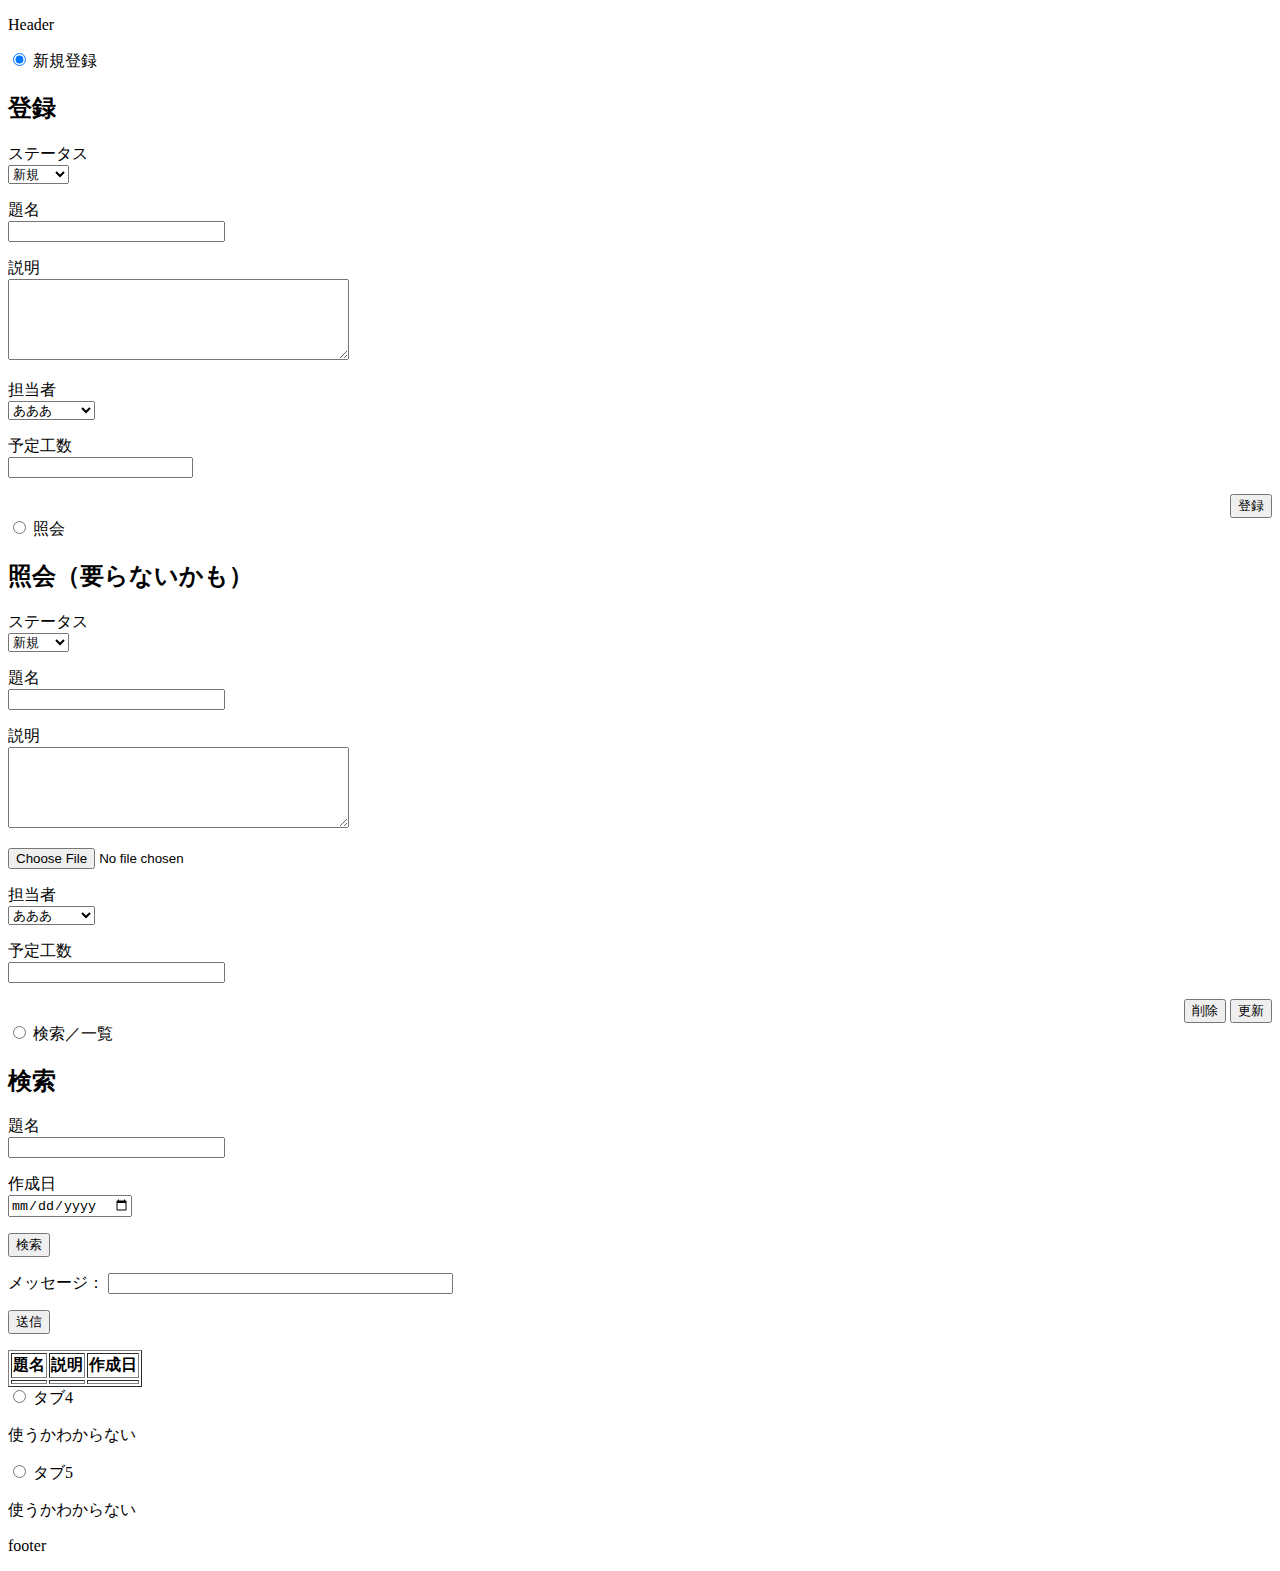
<file: src/main/resources/templates/index.html>
<!DOCTYPE html>
<html xmlns="http://www.w3.org/1999/xhtml" xmlns:th="http://www.thymeleaf.org">
  <head>
    <title>タブさんぷる</title>
    <link rel="stylesheet" media="all" th:href="@{/css/style.css}"/>
    <meta charset="utf-8" />
  </head>
<body>

  <!----- ヘッダー ----->
    <header>
     <p>Header</p>
    </header>
  <!----- ヘッダー END ----->

  <div class="area">
  <!-- タブ一つ目 -->
    <input type="radio" name="tab_name" id="tab1" checked>
    <label class="tab_class" for="tab1">新規登録</label>
    <div class="content_class">
      <p>
         <!-- 登録画面 -->
          <div class="container">
          <h2>登録</h2>
          <p>ステータス<br>
           <select name="status">
	       <option value="新規">新規</option>
	       <option value="作業中">作業中</option>
	       <option value="完了">完了</option>
           </select>
          </p>
          <p>題名<br>
           <input type="text" name="daimei" value="" size="24">
          </p>
          <p>説明<br>
           <textarea name="comment" cols="40" rows="5"></textarea>
          </p>
          <p>担当者<br>
           <select name="status">
	       <option value="あああ">あああ</option>
	       <option value="いいい">いいい</option>
	       <option value="ううう">ううう</option>
	       <option value="えええ">えええ</option>
	       <option value="おおおおお">おおおおお</option>
           </select>
          </p>
          <p>予定工数<br>
           <input type="number" name="kousuu" value="" size="24">
          </p>
          </div>
         <!-- 登録画面END -->

         <!-- 登録確認ダイアログ表示 -->
          <div align="right">
           <input class ="btn" type="submit" value="登録" onClick="alert('登録しますか？');">
          </div>
     </div>
    <!-- タブ一つ目END -->

    <!-- タブ二つ目 -->
    <input type="radio" name="tab_name" id="tab2" >
    <label class="tab_class" for="tab2">照会</label>
    <div class="content_class">
      <p>
        <!-- 照会画面 --><!-- 検索／一覧画面からの遷移先のためタブでなくてよい？ -->
         <div class="container">
         <h2>照会（要らないかも）</h2>
         <div class="status">
         <p>ステータス<br>
          <select name="status">
	      <option value="新規">新規</option>
	      <option value="作業中">作業中</option>
	      <option value="完了">完了</option>
          </select>
         </p>
         <p>題名<br>
          <input type="text" name="daimei" value="" size="24">
         </p>
         <p>説明<br>
          <textarea name="comment" cols="40" rows="5"></textarea>
         </p>
         <p>
          <input type="file" name="fl01">
         </p>
         <p>担当者<br>
         <select name="status">
	      <option value="あああ">あああ</option>
	      <option value="いいい">いいい</option>
	      <option value="ううう">ううう</option>
	      <option value="えええ">えええ</option>
	      <option value="おおおおお">おおおおお</option>
         </select>
         </p>
         <p>予定工数<br>
          <input type="text" name="kousuu" value="" size="24">
         </p>
         </div>
         </div>
        <!-- 照会画面END -->

        <!-- 削除、更新してよいか確認するダイアログ表示 -->
        <div align="right">
         <input class ="btn" type="submit" value="削除" onClick="alert('削除してよろしいですか？');">
         <input class ="btn" type="submit" value="更新" onClick="alert('更新してよろしいですか？');">
        </div>
    </div>
    <!-- タブ二つ目END -->

    <!-- タブ三つ目 -->
    <input type="radio" name="tab_name" id="tab3" >
    <label class="tab_class" for="tab3">検索／一覧</label>
    <div class="content_class">
      <p>
       <!-- 検索画面 -->
        <h2>検索</h2>
       <!-- 検索値１(題名) -->
        <p>題名<br>
         <input type="text" name="title" size="24">
        </p>

       <!-- 検索値２(日付) -->
        <p>作成日<br>
         <input type="date" name="regist_dt" value="" size="24">
        </p>

       <!-- 検索ボタン -->
        <input class ="btn" type="submit" name="search_button" value="検索" />
        <br>

       <!-- 検索結果 -->
        <span th:text="${result}"></span>

        <p th:text="'入力されたメッセージ：' + ${msg}"/>
         <form action="#" th:action="@{/search}" method="POST">
         <p>
          <label for="message">メッセージ：</label>
          <input id="message" name="msg" type="text" size="40" />
         </p>
         <p>
          <input class ="btn" type="submit" value="送信" />
         </p>
        </form>

       <!-- DB表示 -->
        <table border="1">
        <tr>
            <th>題名</th>
            <th>説明</th>
            <th>作成日</th>
        </tr>
        <tr th:each="emp : ${list}">
            <td th:text="${emp.title}"></td>
            <td th:text="${emp.text}"></td>
            <td th:text="${#dates.format(emp.registDt, 'yyyy/MM/dd')}"></td>
        </tr>
        </table>
    </div>
        <!-- 検索画面END -->
    <!-- タブ三つ目END -->

    <input type="radio" name="tab_name" id="tab4" >
    <label class="tab_class" for="tab4">タブ4</label>
    <div class="content_class">
      <p>使うかわからない</p>
    </div>
    <input type="radio" name="tab_name" id="tab5" >
    <label class="tab_class" for="tab5">タブ5</label>
    <div class="content_class">
      <p>使うかわからない</p>
    </div>
  </div>

    <!-- フッター -->
  <footer>
    <p>footer</p>
  </footer>
  <!-- フッター END -->

</body>
</html>
</file>
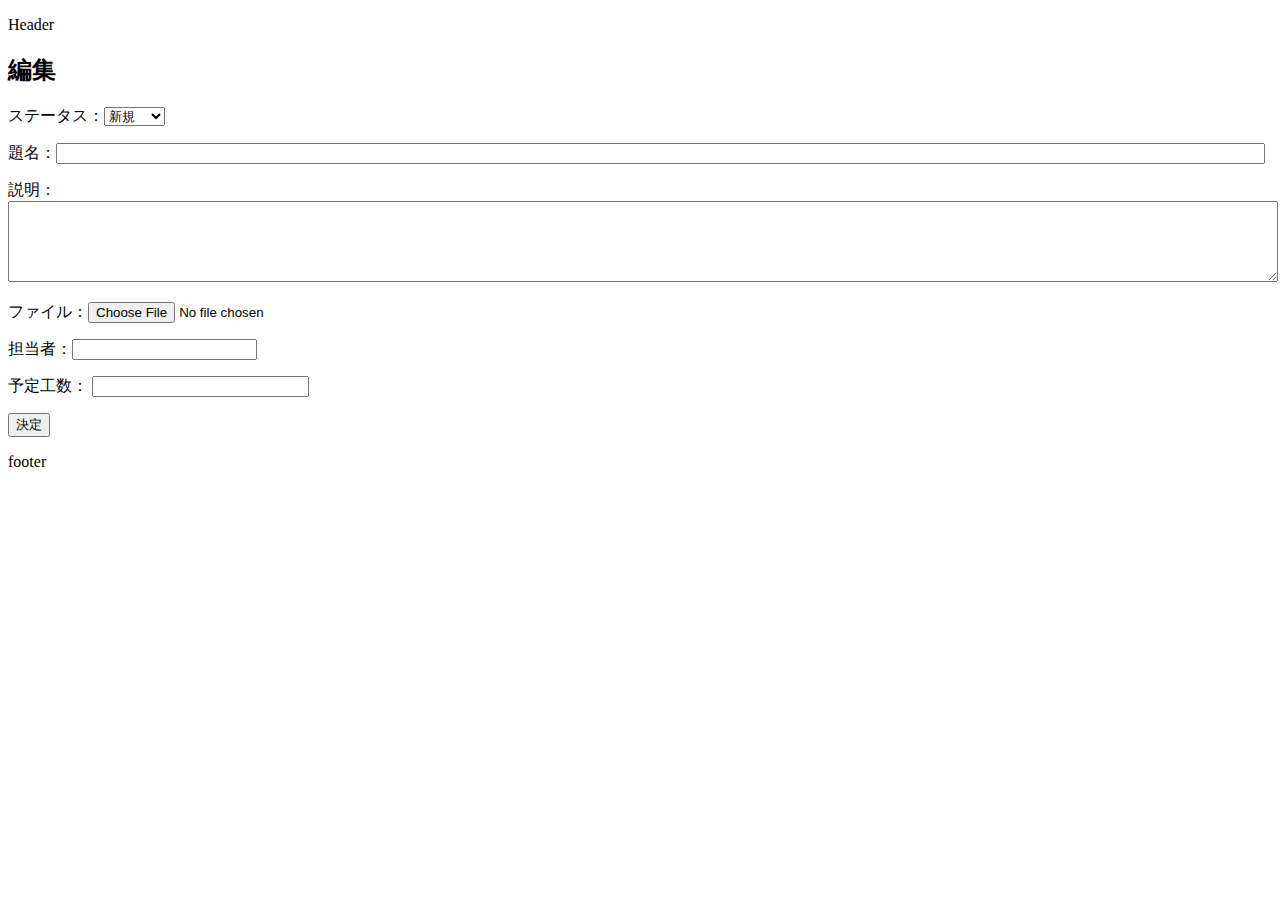
<file: src/main/resources/templates/hensyu.html>
<!DOCTYPE html>
<html xmlns="http://www.w3.org/1999/xhtml" xmlns:th="http://www.thymeleaf.org">
  <head>
    <title>編集</title>
    <link rel="stylesheet" media="all" th:href="@{/css/style.css}"/>
    <link rel="stylesheet" href="//maxcdn.bootstrapcdn.com/font-awesome/4.5.0/css/font-awesome.min.css">
    <meta charset="utf-8" />
    <!-- サブウィンドウスクリプト -->
    <script type="text/javascript">
     var parantExistanceFlag = true;

     function clickFire(){

     //ウィンドウオブジェクトが存在していない時警告してフラグをfalseに
     if ( !window.opener || !Object.keys(window.opener).length ) {
        window.alert('親画面が存在しません')
        parantExistanceFlag = false;
     }

     //親画面に値を挿入
     window.opener.document.getElementById("s_status").value = document.getElementById("h_status").value
     window.opener.document.getElementById("s_daimei").value = document.getElementById("h_daimei").value
     window.opener.document.getElementById("s_setsumei").value = document.getElementById("h_setsumei").value
     window.opener.document.getElementById("s_file").value = document.getElementById("h_file").value
     window.opener.document.getElementById("s_tantou").value = document.getElementById("h_tantou").value
     window.opener.document.getElementById("s_kousuu").value = document.getElementById("h_kousuu").value

     window.close();
    }
    </script>
    <!-- end -->
  </head>
  <body>
  <!----- ヘッダー ----->
    <header>
     <p>Header</p>
    </header>
  <!----- ヘッダー END ----->

  <!-- 担当者検索（サブウィンドウ） -->
     <h2>編集</h2>
<form action="#" th:action="@{/hensyu}" th:object="${ticket}">
     <!-- TODO -->
     <p>ステータス：<select id="h_status" name="status" th:field="*{status}">
                   <option value="新規">新規</option>
                   <option value="作業中">作業中</option>
                   <option value="完了">完了</option>
                    </select>
     <p>題名：<input style="width:95%" id="h_daimei" type="text" th:field="*{title}"/></p>
     <p>説明：<textarea  style="width:100%" id="h_setsumei" name="comment" th:field="*{text}" cols="40" rows="5"></textarea></p>
     <p>ファイル：<input id="h_file" type="file" name="fl01"></p>
     <p>担当者：<input id="h_tantou" type="text" th:field="*{tanto}" /></p>
     <p>予定工数： <input type="text" id="h_kousuu" name="kousuu" th:field="*{kosu}" value="" size="24"></p>
</form>

  <!-- サブウィンドウを閉じる -->
     <input class="btn" name="Button" type="button" value="決定" onClick='clickFire()'/>

  <!-- フッター -->
  <footer>
    <p>footer</p>
  </footer>
  <!-- フッター END -->

  </body>

</html>
</file>
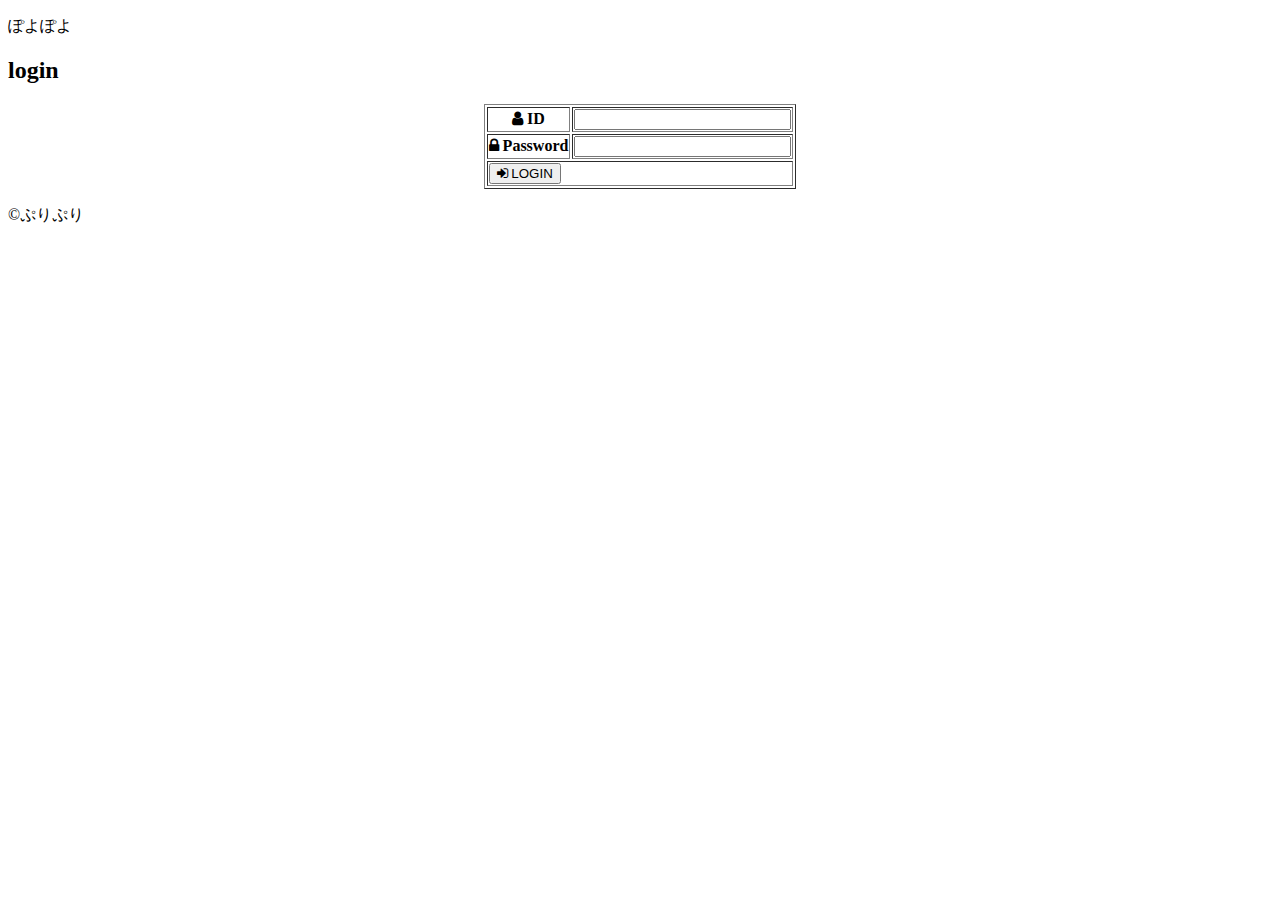
<file: src/main/resources/templates/login.html>
<!DOCTYPE html>
<html xmlns="http://www.w3.org/1999/xhtml" xmlns:th="http://www.thymeleaf.org">
  <head>
    <title>ログイン</title>
    <link rel="stylesheet" media="all" th:href="@{/css/style.css}"/>
    <link rel="stylesheet" href="//maxcdn.bootstrapcdn.com/font-awesome/4.5.0/css/font-awesome.min.css">
    <meta charset="utf-8" />
  </head>
  <body>
  <!----- ヘッダー ----->
    <header>
     <p>ぽよぽよ</p>
    </header>
  <!----- ヘッダー END ----->

  <!-- ログイン -->
     <h2>login</h2>
     <div align="center">
     <form action="#" th:action="@{/main}" th:object="${syain}" method="post">
         <table border="1">
            <tr>
               <th>
                 <i class="fa fa-user" aria-hidden="true"></i> ID
               </th>
               <td>
                  <input type="text" th:field="*{id}" size="24" />
               </td>
            </tr>
            <tr>
               <th>
                  <i class="fa fa-lock" aria-hidden="true"></i> Password
               </th>
               <td>
                 <input type="password" th:field="*{pass}" size="24">
               </td>
            </tr>
            <tr>
               <td colspan="2">
               <!-- <input type="button" onclick="location.href='./main'" value="ログイン" class="btn"> -->
                  <button onclick="http://localhost:8080/main"><i class="fa fa-sign-in" aria-hidden="true"></i> LOGIN</button>
               </td>
            </tr>
          </table>
     </form>
      </div>


  <!-- フッター -->
  <footer>
    <p>©ぷりぷり</p>
  </footer>
  <!-- フッター END -->

  </body>

</html>
</file>
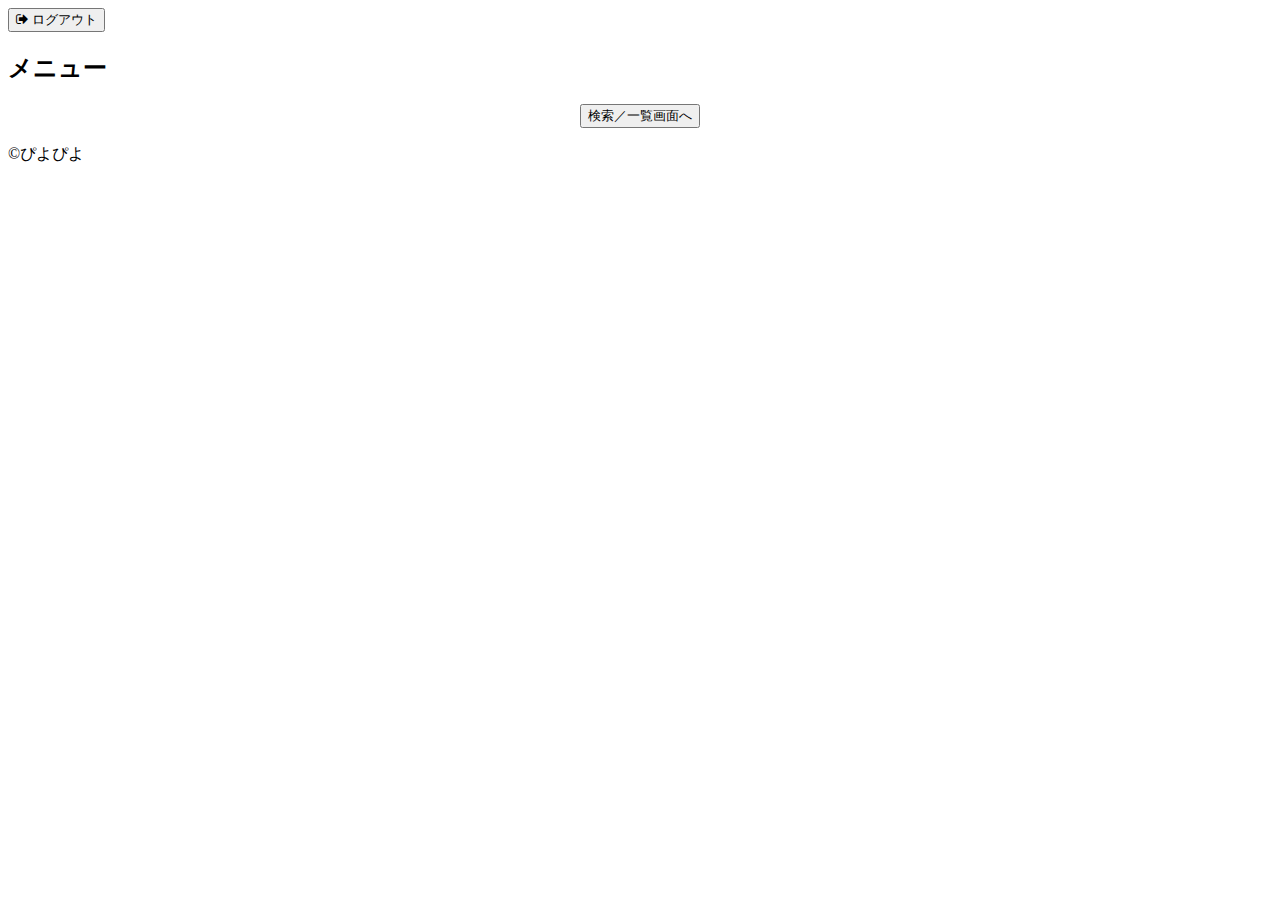
<file: src/main/resources/templates/main.html>
<!DOCTYPE html>
<html xmlns="http://www.w3.org/1999/xhtml" xmlns:th="http://www.thymeleaf.org">
  <head>
    <title>メニュー</title>
    <link rel="stylesheet" media="all" th:href="@{/css/style.css}"/>
    <link rel="stylesheet" href="//maxcdn.bootstrapcdn.com/font-awesome/4.5.0/css/font-awesome.min.css">
    <meta charset="utf-8" />
  </head>
  <body>
  <!----- ヘッダー ----->
    <header>
        <div class="header-right">
          <button onclick="location.href='./login'"><i class="fa fa-sign-out" aria-hidden="true"></i> ログアウト</button>
        </div>
    </header>
  <!----- ヘッダー END ----->

  <!-- 検索／一覧画面へ遷移 -->
   <h2>メニュー</h2>
   <div class="container">
     <div align="center">
       <input type="button" onclick="location.href='./search'" value="検索／一覧画面へ" class="btn">
     </div>
    </div>


  <!-- フッター -->
  <footer>
    <p>©ぴよぴよ</p>
  </footer>
  <!-- フッター END -->


  </body>
</html>
</file>
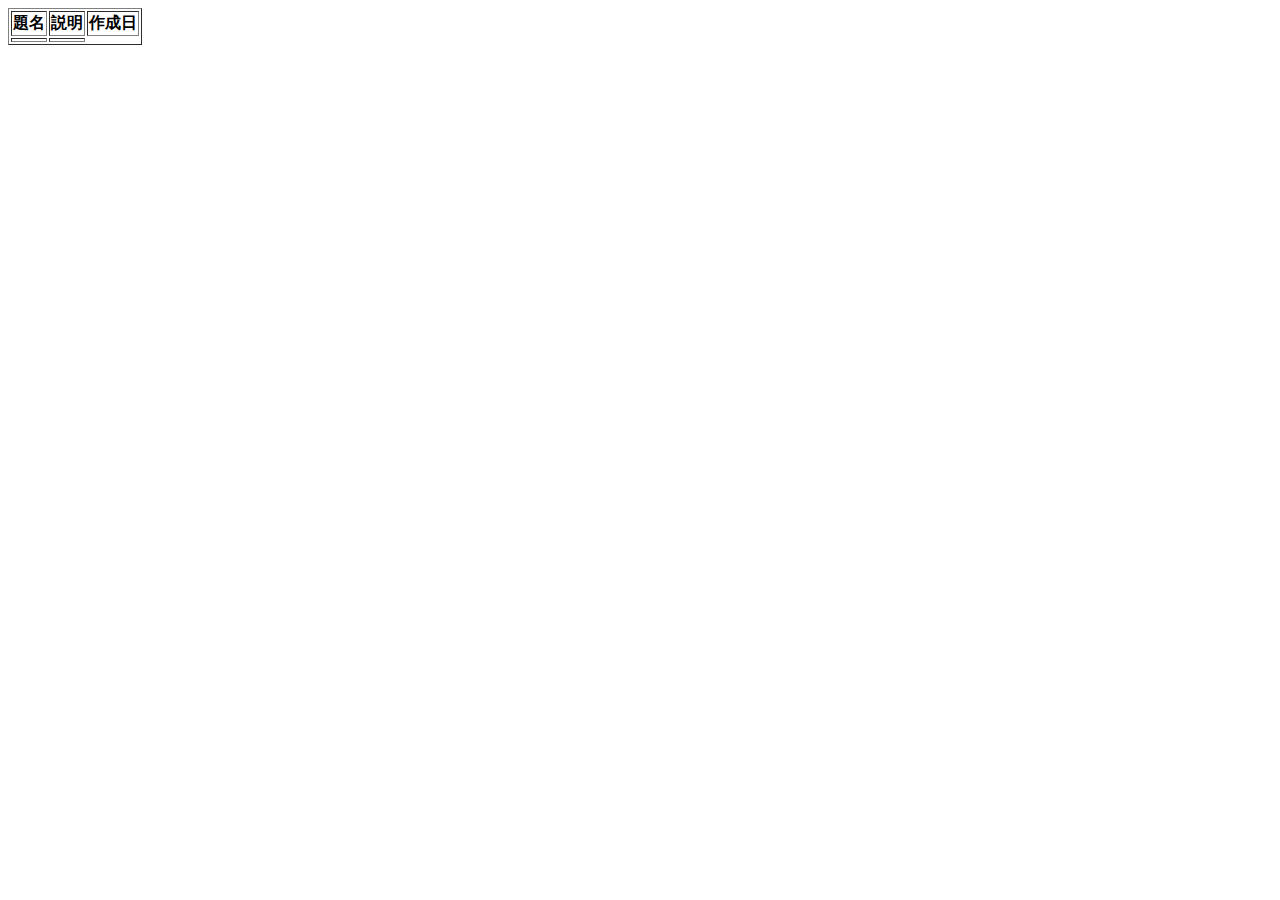
<file: src/main/resources/templates/result.html>
<!DOCTYPE html>
<html xmlns:th="http://www.thymeleaf.org">
<head>
<meta charset="UTF-8">
<title>Insert title here</title>
</head>
<body>
      <!-- DB表示 -->
     <table border="1">
        <tr>
            <th>題名</th>
            <th>説明</th>
            <th>作成日</th>
        </tr>
        <tr th:each="emp : ${list}">
            <!-- <td th:text="${emp.title}" th:href='./shokai'></td> -->
            <td th:text="${emp.text}"></td>
            <td th:text="${#dates.format(emp.registDt, 'yyyy/MM/dd')}"></td>
        </tr>
    </table>
</body>
</html>
</file>
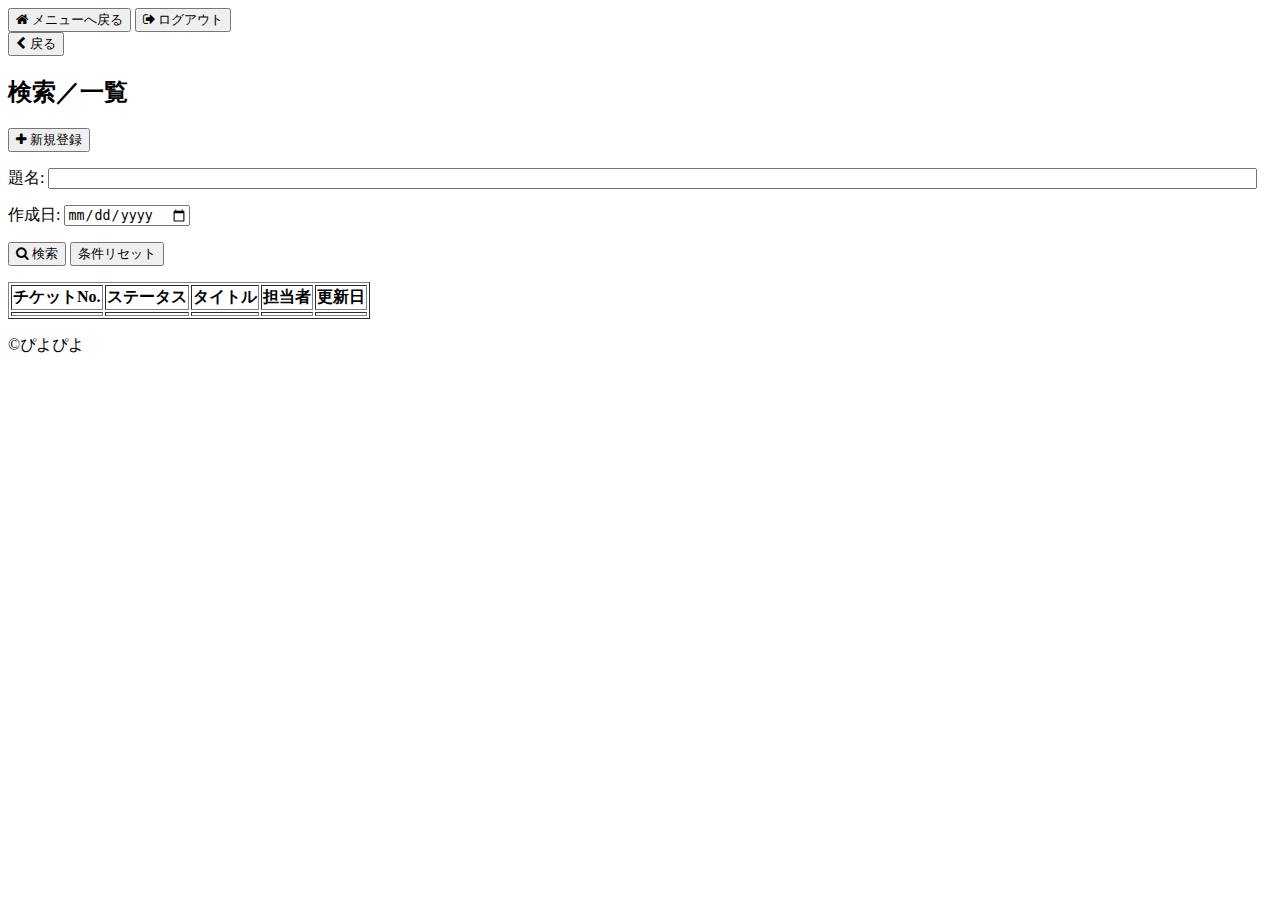
<file: src/main/resources/templates/search.html>
<!DOCTYPE html>
<html xmlns="http://www.w3.org/1999/xhtml" xmlns:th="http://www.thymeleaf.org">
<link rel="stylesheet" media="all" th:href="@{/css/search.css}"/>
<link rel="stylesheet" href="//maxcdn.bootstrapcdn.com/font-awesome/4.5.0/css/font-awesome.min.css">
<head>
<meta charset="UTF-8">
<title>検索／一覧</title>
</head>
<body>
  <!----- ヘッダー ----->
    <header>
        <div class="header-right">
          <button onclick="location.href='./main'"><i class="fa fa-home" aria-hidden="true"></i> メニューへ戻る</button>
          <button onclick="location.href='./login'"><i class="fa fa-sign-out" aria-hidden="true"></i> ログアウト</button>
        </div>
    </header>
  <!----- ヘッダー END ----->

   <!-- 前のページに戻る -->
    <div class="top-rapper">
      <button onclick="history.back()"><i class="fa fa-chevron-left" aria-hidden="true"></i> 戻る</button>
    </div>

   <!-- 検索／一覧画面 -->
    <h2>検索／一覧</h2>
    <button onclick="location.href='./touroku'"><i class="fa fa-plus" aria-hidden="true"></i> 新規登録</button>


    <div class="container">
    <form action="#" th:action="@{/search}" th:object="${ticket}" method="post">

      <!-- 検索値１(題名) -->
       <p>題名: <input style="width:95%" type="text" th:field="*{title}" /></p>

      <!-- 検索値２(日付) -->
       <p>作成日: <input type="date" th:field="*{regist_dt}" /></p>

      <!-- 検索ボタン -->
       <p><button type="submit"><i class="fa fa-search" aria-hidden="true"></i> 検索</button>
          <!-- 検索条件リセットボタン -->
          <input class="btn" type="reset" value="条件リセット">
       </p>
    </form>

    <!-- 検索結果 -->
    <!-- DB表示 -->
     <table border="1" class="search">
        <tr>
            <th>チケットNo.</th>
            <th>ステータス</th>
            <th>タイトル</th>
            <th>担当者</th>
            <th>更新日</th>
        </tr>
        <tr th:each="emp : ${list}">
            <td th:text="${emp.ticketNumber}"></td>
            <td th:text="${emp.status}"></td>
            <td><a th:text="${emp.title}" th:href="${'/shokai?id='	+ emp.ticketNumber}" ></a></td>
            <td th:text="${emp.tanto}"></td>
            <td th:text="${#dates.format(emp.registDt, 'yyyy/MM/dd')}"></td>
        </tr>
     </table>
     </div>
    <!-- 検索／一覧画面END -->

  <!-- フッター -->
  <footer>
    <p>©ぴよぴよ</p>
  </footer>
  <!-- フッター END -->

</body>
</html>
</file>
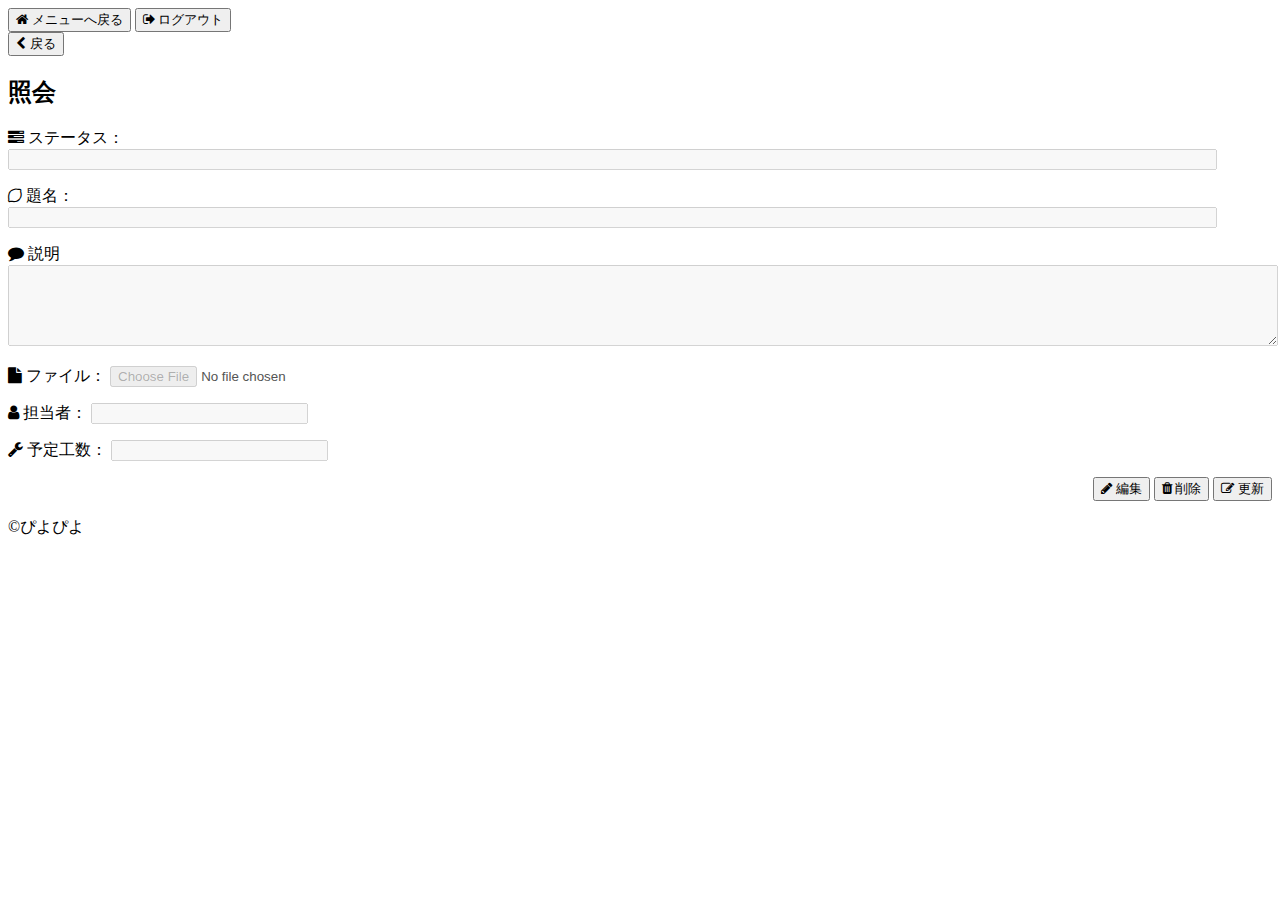
<file: src/main/resources/templates/shokai.html>
<!DOCTYPE html>
<html xmlns="http://www.w3.org/1999/xhtml" xmlns:th="http://www.thymeleaf.org">
  <head>
    <title>照会</title>
    <link rel="stylesheet" media="all" th:href="@{/css/style.css}"/>
    <link rel="stylesheet" href="//maxcdn.bootstrapcdn.com/font-awesome/4.5.0/css/font-awesome.min.css">
    <meta charset="utf-8" />

    <!-- サブ画面を開くためのスクリプト -->
    <script type ="text/javascript">
    function disp(url){
      // ticketNumberを渡す
      var param = location.search
      var param_url = url + param

      // サブウインドウの設定
      var subw = 800;   // サブウインドウの横幅
      var subh = 600;   // サブウインドウの高さ
      var subn = "編集画面（サブ）";   // サブウインドウの名称
      // 表示座標の計算
      var subx = ( screen.availWidth  - subw ) / 2;   // X座標
      var suby = ( screen.availHeight - subh ) / 2;   // Y座標
      // サブウインドウのオプション文字列を作る
      var SubWinOpt = "width=" + subw + ",height=" + subh + ",top=" + suby + ",left=" + subx;
      // サブウインドウを表示
      window.open(param_url, "サブ検索画面", SubWinOpt);
    }
    </script>
  </head>
  <body>
  <!----- ヘッダー ----->
    <header>
        <div class="header-right">
          <button onclick="location.href='./main'"><i class="fa fa-home" aria-hidden="true"></i> メニューへ戻る</button>
          <button onclick="location.href='./login'"><i class="fa fa-sign-out" aria-hidden="true"></i> ログアウト</button>
        </div>
    </header>
  <!----- ヘッダー END ----->

   <!-- 前のページに戻る -->
    <div class="top-rapper">
     <button onclick="history.back()"><i class="fa fa-chevron-left" aria-hidden="true"></i> 戻る</button>
    </div>


   <!-- 照会画面 -->
     <h2>照会</h2>
     <div class="container">

        <!-- 照会情報 -->
        <form action="#" th:action="@{/shokai}" th:object="${ticket}" id="shokaiForm" name="shokaiForm" method="post">

          <input id="ticketNumber" th:field="*{ticketNumber}" type="hidden">
          <input id="updateFlag" name="updateFlag" type="hidden">

          <p><label><i class="fa fa-tasks" aria-hidden="true"></i> ステータス：</label>
          <!-- <select id="status" name="status" th:field="*{status}" disabled="disabled">
          </select> -->
             <input id="s_status" th:field="*{status}" type="text" style="width:95%" name="status" size="24" disabled="disabled">
          </p>
          <p><label><i class="fa fa-lemon-o" aria-hidden="true"></i> 題名：</label>
             <input id="s_daimei" th:field="*{title}" type="text" style="width:95%" name="daimei" size="24" disabled="disabled">
          </p>
          <p><i class="fa fa-comment" aria-hidden="true"></i> 説明<br>
            <textarea id="s_setsumei" name="comment" th:field="*{text}" style="width:100%" cols="40" rows="5" disabled="disabled"></textarea>
          </p>
          <p>
            <label><i class="fa fa-file" aria-hidden="true"></i> ファイル：</label>
            <input id="s_file" type="file" name="fl01" disabled="disabled">
          </p>
          <p><label><i class="fa fa-user" aria-hidden="true"></i> 担当者：</label>
          <!-- <select style="width:20%" id="tanto" name="status" th:field="*{tanto}" disabled="disabled">
          </select> -->
          <input id="s_tantou" type="text" name="tanto" th:field="*{tanto}" size="24" disabled="disabled">
          </p>
          <p><label><i class="fa fa-wrench" aria-hidden="true"></i> 予定工数：</label>
            <input id="s_kousuu" type="text" name="kousuu" th:field="*{kosu}" size="24" disabled="disabled">
          </p>
        </form>
        <!-- 照会情報END -->

        <!-- 編集ボタンクリックでチケットを編集するサブ画面を開く -->
         <div align="right">
         <!-- TODO -->

           <button onClick='disp("http://localhost:8080/hensyu")' type="submit"><i class="fa fa-pencil" aria-hidden="true"></i> 編集</button>

          <!-- 削除、更新してよいか確認するダイアログ表示 -->
           <button onclick="DeleteCheck();"><i class="fa fa-trash" aria-hidden="true"></i> 削除</button>
           <script type="text/javascript">
           <!--
              // 確認ダイアログ表示
              function DeleteCheck() {
             if( confirm("削除してよろしいですか？") ) {
               var param = location.search
               var param_url = './delete' + param
               alert('削除しました');
               location.href=param_url;
                }
             else {

                }
              }
            // -->
           </script>
           <button onclick="UpdateCheck();"><i class="fa fa-pencil-square-o" aria-hidden="true"></i> 更新</button>
           <script type="text/javascript">
           <!--
              // 確認ダイアログ表示
              function UpdateCheck() {
             if( confirm("更新してよろしいですか？") ) {
               // disabled属性を削除
               document.getElementById("s_status").removeAttribute("disabled");
               document.getElementById("s_daimei").removeAttribute("disabled");
               document.getElementById("s_setsumei").removeAttribute("disabled");
               document.getElementById("s_file").removeAttribute("disabled");
               document.getElementById("s_tantou").removeAttribute("disabled");
               document.getElementById("s_kousuu").removeAttribute("disabled");

               // updateFlagを設定
               document.getElementById('updateFlag').value = "1";

               // submitでFormの値を送信
               document.forms.shokaiForm.submit();
                }
             else {

                }
              }
            // -->
           // -->
           </script>
            </div>
     </div>
   <!-- 照会画面END -->

  <!-- フッター -->
  <footer>
    <p>©ぴよぴよ</p>
  </footer>
  <!-- フッター END -->


  </body>
</html>
</file>
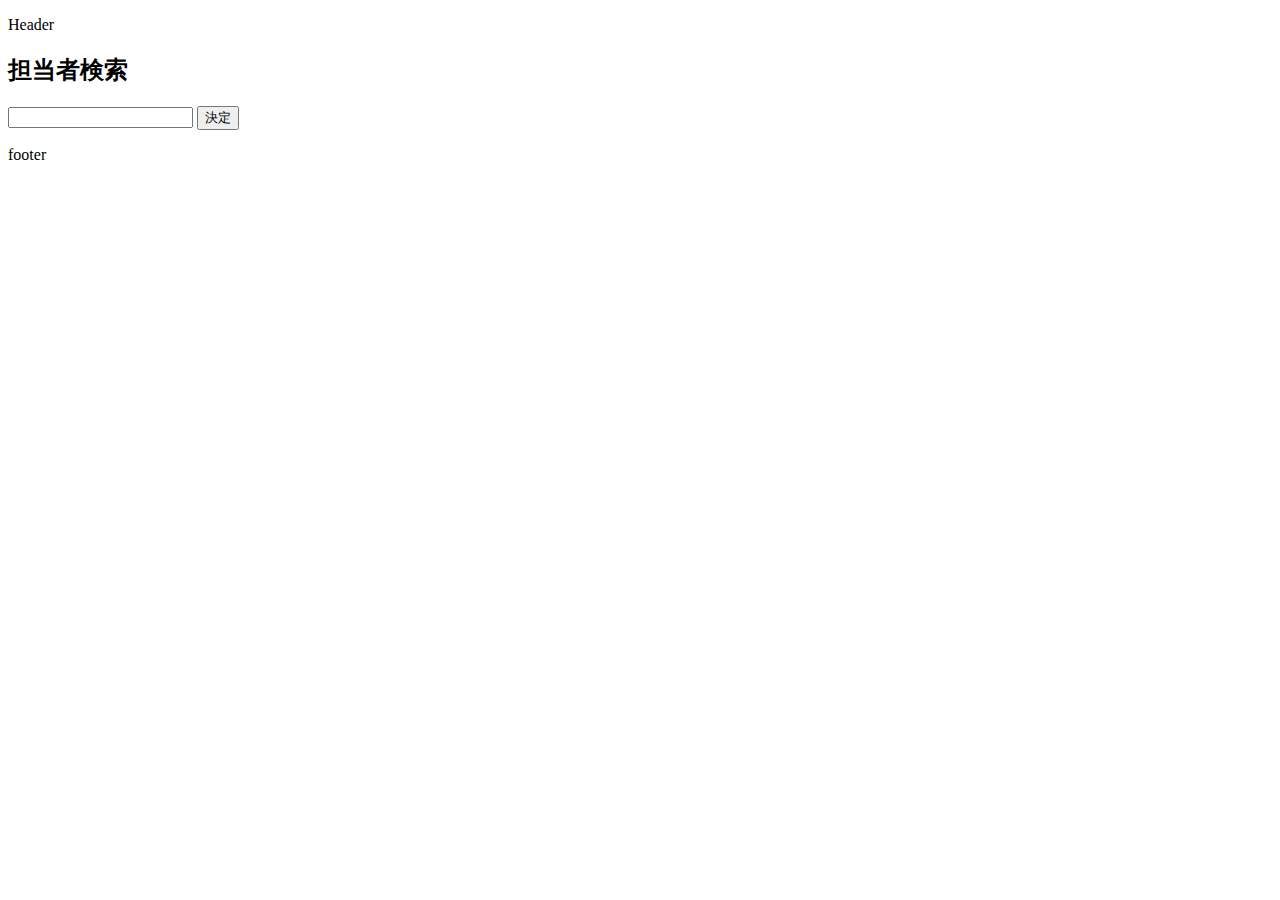
<file: src/main/resources/templates/tantou_search.html>
<!DOCTYPE html>
<html xmlns="http://www.w3.org/1999/xhtml" xmlns:th="http://www.thymeleaf.org">
  <head>
    <title>担当者検索</title>
    <link rel="stylesheet" media="all" th:href="@{/css/style.css}"/>
    <link rel="stylesheet" href="//maxcdn.bootstrapcdn.com/font-awesome/4.5.0/css/font-awesome.min.css">
    <meta charset="utf-8" />
    <script type="text/javascript">
    <!--
     var parantExistanceFlag = true;

     function clickFire(){

     //ウィンドウオブジェクトが存在していない時警告してフラグをfalseに
     if ( !window.opener || !Object.keys(window.opener).length ) {
        window.alert('親画面が存在しません')
        parantExistanceFlag = false;
     }

     //親画面に値を挿入
     if(parantExistanceFlag){
     window.opener.document.getElementById("daimei").value = document.getElementById("searchCode").value;
     }

     window.close();
    }

    -->
    </script>
  </head>
  <body>
  <!----- ヘッダー ----->
    <header>
     <p>Header</p>
    </header>
  <!----- ヘッダー END ----->

  <!-- 担当者検索（サブウィンドウ） -->
    <h2>担当者検索</h2>
    <input id="searchCode" type="text" />
  <!-- サブウィンドウを閉じる -->
    <input class="btn" name="Button" type="button" value="決定" onClick='clickFire()'/>

  <!-- フッター -->
  <footer>
    <p>footer</p>
  </footer>
  <!-- フッター END -->

  </body>

</html>
</file>
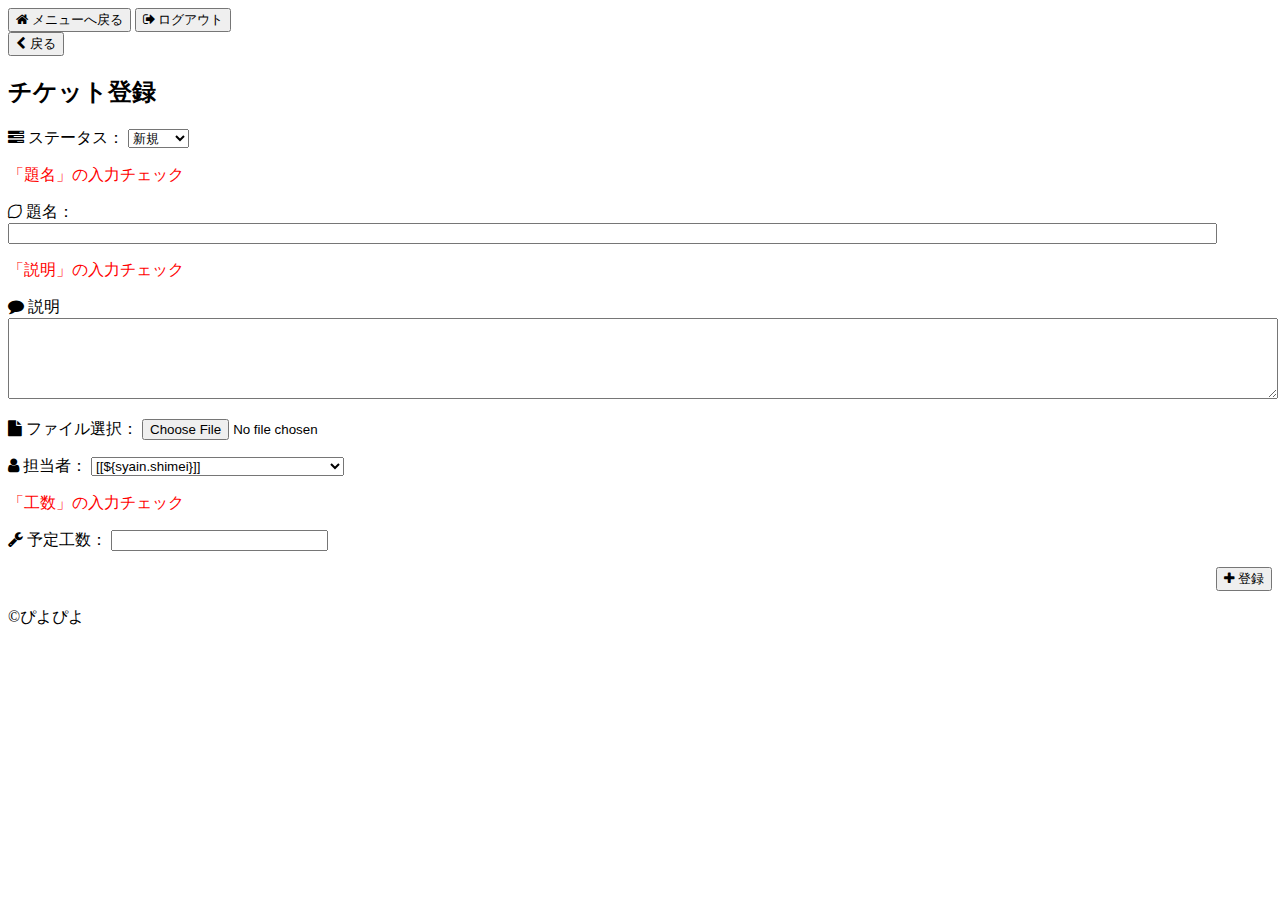
<file: src/main/resources/templates/touroku.html>
<!DOCTYPE html>
<html xmlns="http://www.w3.org/1999/xhtml" xmlns:th="http://www.thymeleaf.org">
  <head>
    <title>登録</title>
    <link rel="stylesheet" media="all" th:href="@{/css/style.css}"/>
    <link rel="stylesheet" href="//maxcdn.bootstrapcdn.com/font-awesome/4.5.0/css/font-awesome.min.css">
    <meta charset="utf-8" />

    <!-- サブ画面を開くためのスクリプト -->
    <!--
    <script type ="text/javascript">
  function disp(url){
    window.open(url, "サブ検索画面", "width=300,height=200,scrollbars=yes");
    }
    </script>
    -->

    <!-- 登録判断スクリプト -->
    <script type="text/javascript">
    function MoveCheck() {
        var res = confirm("登録しますか？");
        if( res == true ) {
            // OKなら移動
            window.location.href ="http://localhost:8080/shinki";
        }
        else {
            // キャンセルならアラートボックスを表示
            alert("キャンセルしました。");
        }
    }
    </script>

  </head>
  <body>
  <!----- ヘッダー ----->
    <header>
          <button onclick="location.href='./main'"><i class="fa fa-home" aria-hidden="true"></i> メニューへ戻る</button>
          <button onclick="location.href='./login'"><i class="fa fa-sign-out" aria-hidden="true"></i> ログアウト</button>
    </header>
  <!----- ヘッダー END ----->

  <!-- 検索/一覧に戻る -->
   <div class="top-rapper">
     <button onclick="location.href='./search'"><i class="fa fa-chevron-left" aria-hidden="true"></i> 戻る</button>
   </div>

  <!-- 登録画面 -->
     <h2>チケット登録</h2>
     <div class="container">
        <form th:action="@{/shinki}" th:object="${ticketBean}" method="POST" enctype="multipart/form-data">

        <!-- 登録情報 -->
           <p><label><i class="fa fa-tasks" aria-hidden="true"></i> ステータス：</label>
              <!-- <input type="text" th:field="*{status}" /> -->
              <select th:field=*{status}>
                 <option value="新規">新規</option>
                 <option value="作業中">作業中</option>
                 <option value="完了">完了</option>
              </select>
           </p>
           <p style="color:red;" th:errors="${ticketBean.title}" class="error">「題名」の入力チェック</p>
           <p><label><i class="fa fa-lemon-o" aria-hidden="true"></i> 題名：</label>
              <input type="text" style="width:95%" th:field="*{title}" size="24">
           </p>
        <p style="color:red;" th:errors="${ticketBean.text}" class="error">「説明」の入力チェック</p>
        <p><i class="fa fa-comment" aria-hidden="true"></i> 説明<br>
           <textarea style="width:100%" th:field=*{text} cols="40" rows="5"></textarea>
        </p>
        <p><label><i class="fa fa-file" aria-hidden="true"></i> ファイル選択：</label>
           <input type="file" name="file">
        </p>
           <!-- <p style="color:red;" th:errors="${ticketBean.tanto}" class="error">「担当者」の入力チェック</p> -->
        <p><label><i class="fa fa-user" aria-hidden="true"></i> 担当者：</label>
           <select style="width:20%" class="form-control" th:field=*{tanto}>
              <option th:each="syain: ${tanto}"
                 th:value="${syain.shimei}"
                 th:inline="text">[[${syain.shimei}]]</option>
           </select>
            <!-- 検索ボタンクリックで担当者を検索するサブ画面を開く -->
            <!-- <button onclick='disp("http://localhost:8080/tantou_search")'><i class="fa fa-search" aria-hidden="true"></i> 検索</button> -->

        <p style="color:red;" th:errors="${ticketBean.kosu}" class="error">「工数」の入力チェック</p>
        <p><label><i class="fa fa-wrench" aria-hidden="true"></i> 予定工数：</label>
           <input type="text" th:field=*{kosu} size="24">
        </p>

        <!-- 登録情報END -->

   <!-- 登録確認ダイアログ表示 -->
        <div align="right">
           <button type="submit" onclick="MoveCheck();"><i class="fa fa-plus" aria-hidden="true"></i> 登録</button>
           <!-- <button type="submit" onclick="location.href='./shinki'"><i class="fa fa-plus" aria-hidden="true"></i> 登録</button> -->
        </div>
     </form>
   </div>
   <!-- 登録画面END -->


  <!-- フッター -->
  <footer>
    <p>©ぴよぴよ</p>
  </footer>
  <!-- フッター END -->

  </body>
</html>
</file>
